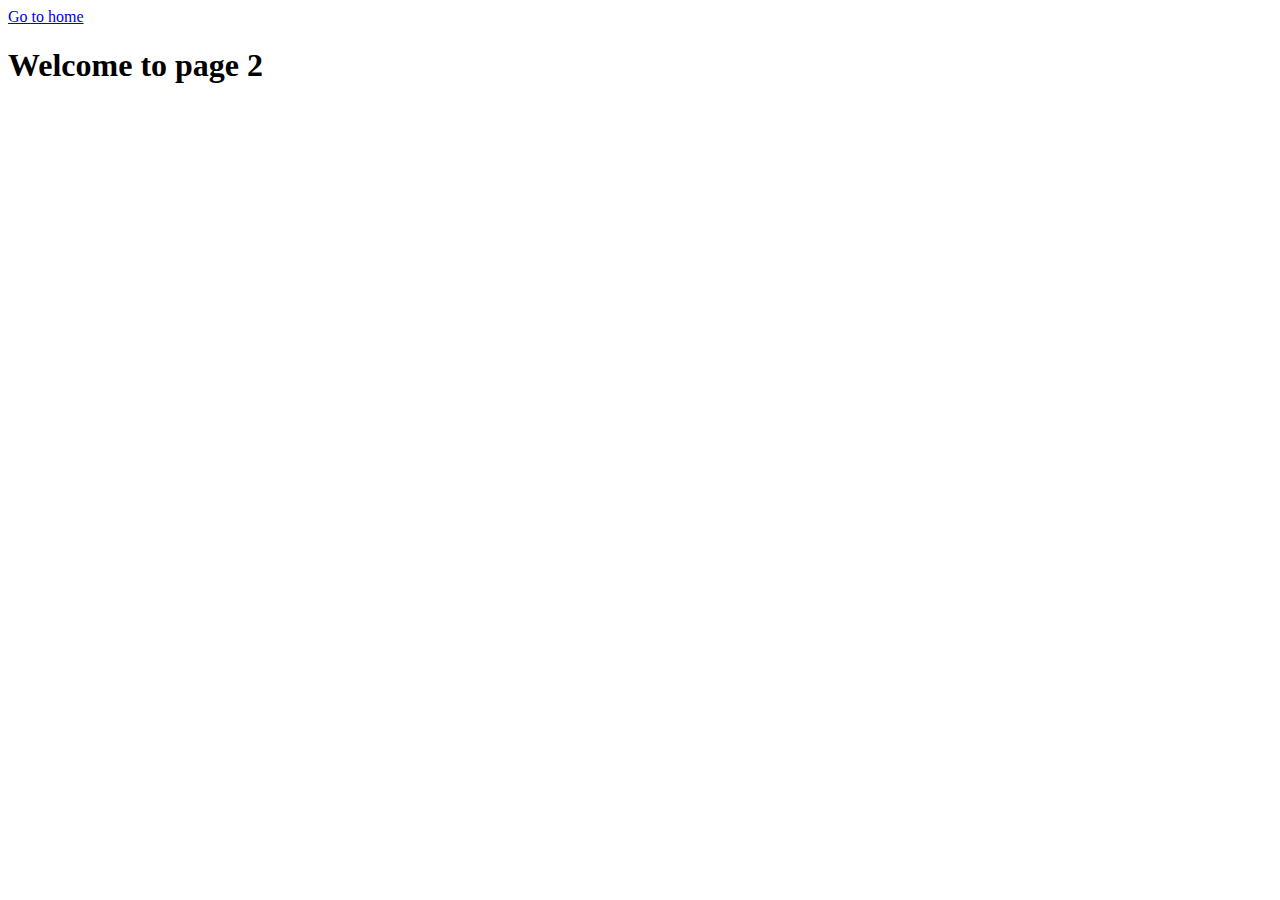
<file: page-2.html>
<!DOCTYPE html>
<html lang="en">
  <head>
    <meta charset="UTF-8" />
    <meta http-equiv="X-UA-Compatible" content="IE=edge" />
    <meta name="viewport" content="width=device-width, initial-scale=1.0" />
    <title>Page 2</title>
  </head>
  <body>
    <section>
      <a href="./index.html">Go to home</a>
      <h1>Welcome to page 2</h1>
    </section>
  </body>
</html>
</file>
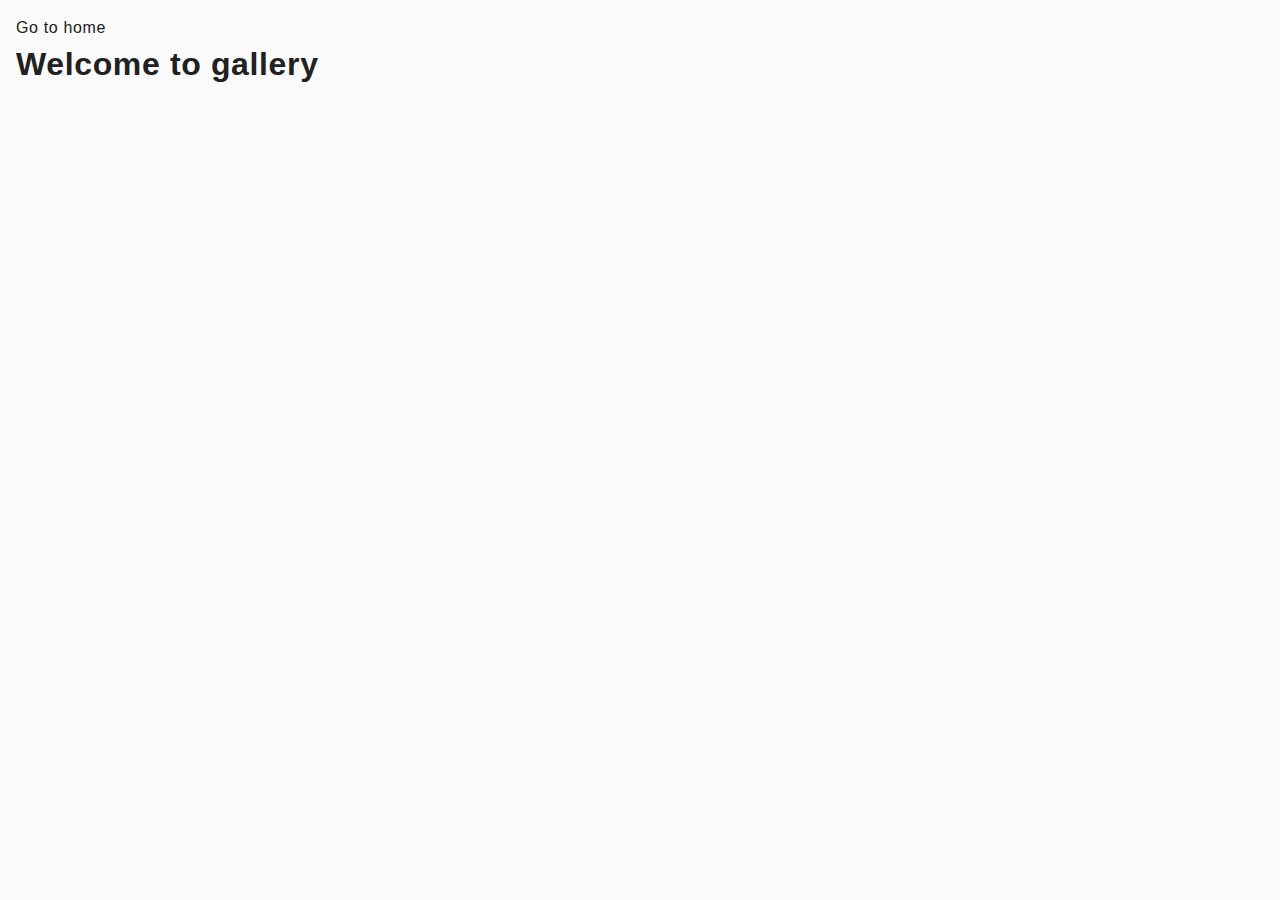
<file: src/1-gallery.html>
<!DOCTYPE html>
<html lang="en">
  <head>
    <meta charset="UTF-8" />
    <meta http-equiv="X-UA-Compatible" content="IE=edge" />
    <meta name="viewport" content="width=device-width, initial-scale=1.0" />
    
    <title>Gallery</title>
    <link rel="stylesheet" href="./css/styles.css">
  </head>
  <body>
    <section>
      <a href="./index.html">Go to home</a>
      <h1>Welcome to gallery</h1>
    </section>
    <script type="module" src="./js/1-gallery.js"></script>
  </body>
</html>
</file>
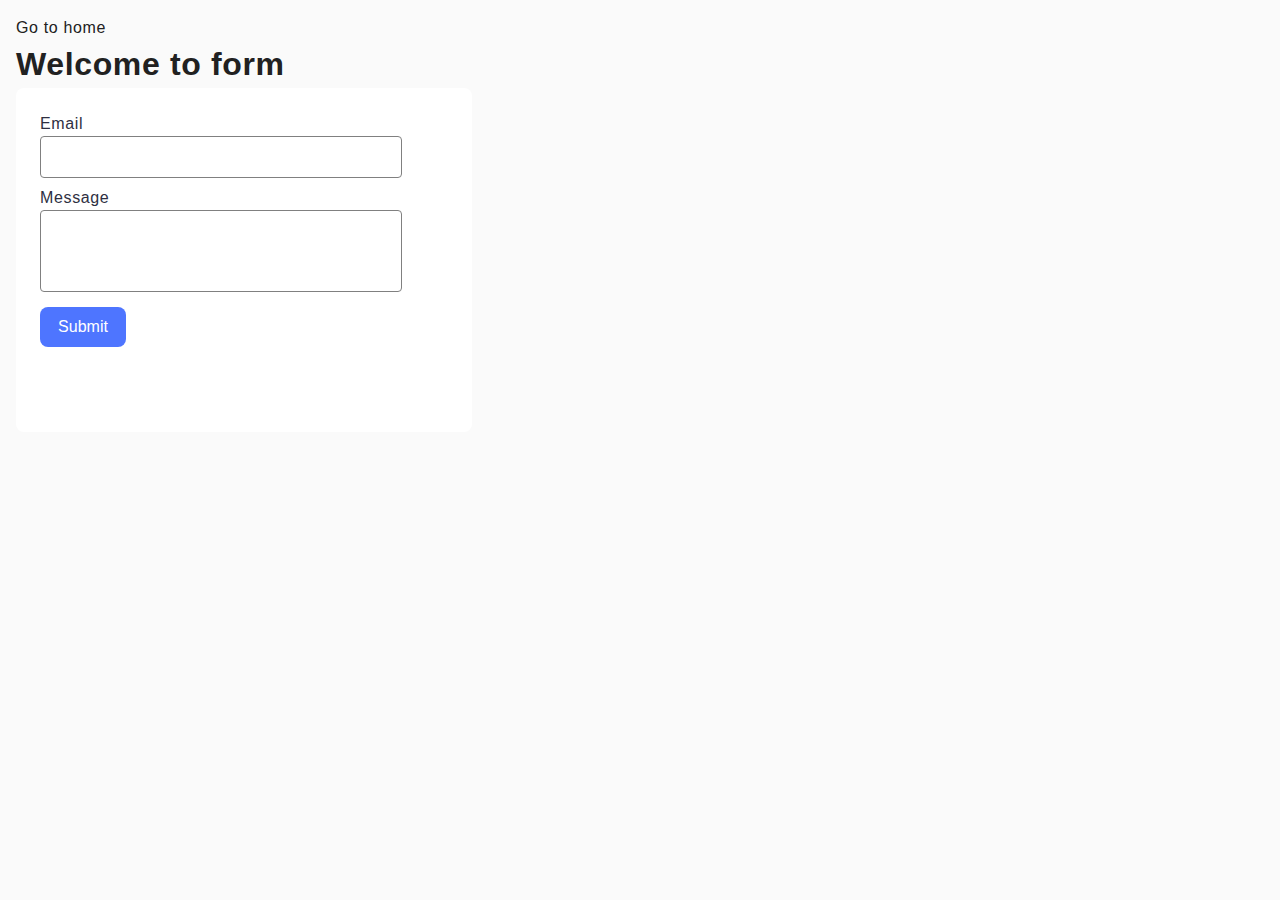
<file: src/2-form.html>
<!DOCTYPE html>
<html lang="en">
  <head>
    <meta charset="UTF-8" />
    <meta http-equiv="X-UA-Compatible" content="IE=edge" />
    <meta name="viewport" content="width=device-width, initial-scale=1.0" />
    <title>Form</title>
    <link rel="stylesheet" href="./css/styles.css">
  </head>
  <body>
    <section>
      <a href="./index.html">Go to home</a>
      <h1>Welcome to form</h1>
    </section>
    <form class="feedback-form" autocomplete="off">
      <label>
        Email
        <input type="email" name="email" autofocus />
      </label>
      <label>
        Message
        <textarea name="message" rows="8"></textarea>
      </label>
      <button type="submit">Submit</button>
    </form>

    <script type="module" src="./js/2-form.js"></script>
  </body>
</html>
</file>
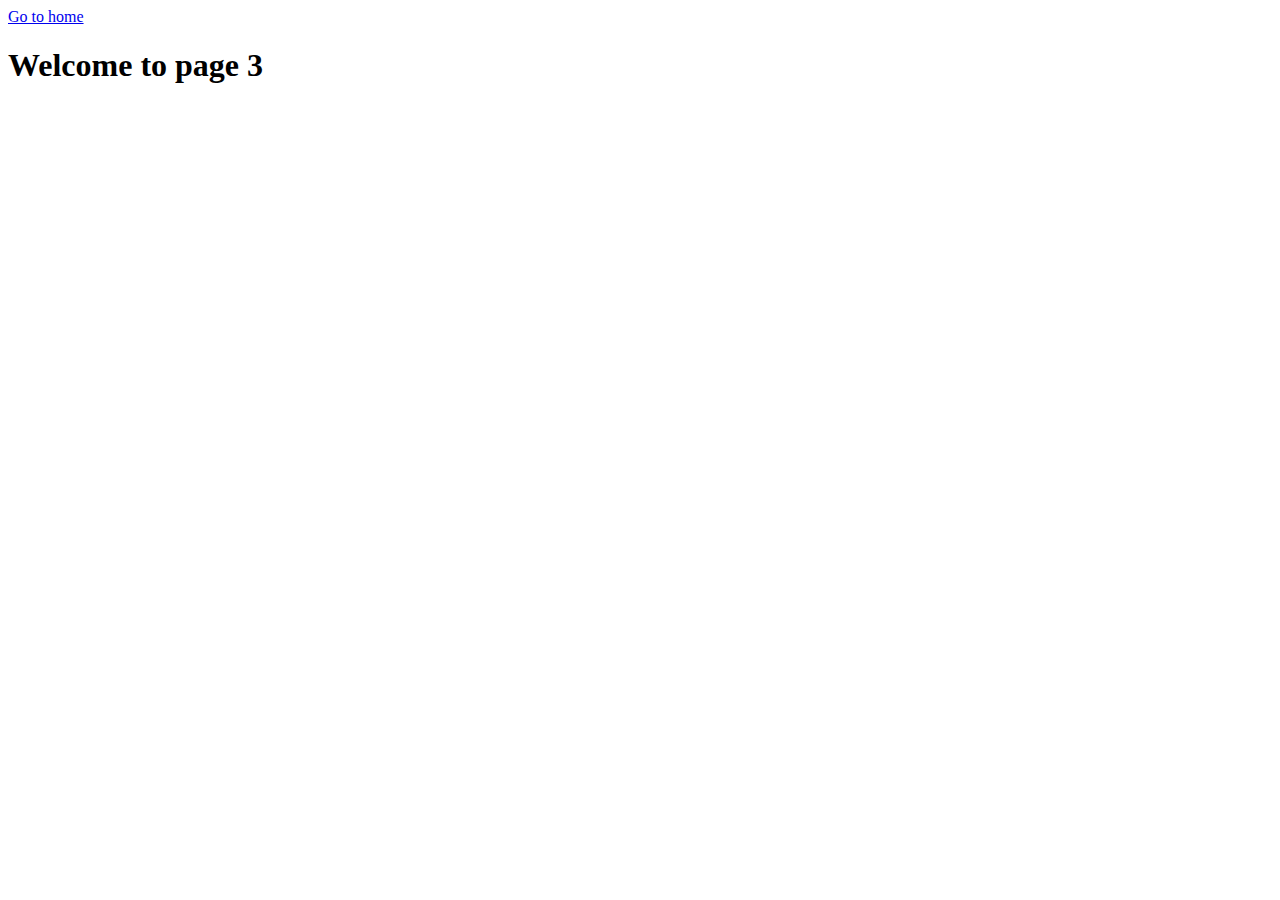
<file: src/page-3.html>
<!DOCTYPE html>
<html lang="en">
  <head>
    <meta charset="UTF-8" />
    <meta http-equiv="X-UA-Compatible" content="IE=edge" />
    <meta name="viewport" content="width=device-width, initial-scale=1.0" />
    <title>Page 3</title>
  </head>
  <body>
    <section>
      <a href="./index.html">Go to home</a>
      <h1>Welcome to page 3</h1>
    </section>
  </body>
</html>
</file>
<file: src/css/styles.css>
/**
  |============================
  | include css partials with
  | default @import url()
  |============================
*/
@import url('./reset.css');
h1,
h2,
h3,
h4,
h5,
h6,
p {
  margin: 0;
}

body {
  margin: 16px;
  font-family: -apple-system, BlinkMacSystemFont, 'Segoe UI', Roboto, Oxygen,
    Ubuntu, Cantarell, 'Open Sans', 'Helvetica Neue', sans-serif;
  -webkit-font-smoothing: antialiased;
  -moz-osx-font-smoothing: grayscale;
  background-color: #fafafa;
  color: #212121;
  line-height: 1.5;
  letter-spacing: 0.04em;
}

p:last-child {
  margin-bottom: 0;
}

ul {
  margin: 0;
  padding: 0;
  list-style: none;
}

a {
  color: currentColor;
  text-decoration: none;
}

button {
  cursor: pointer;
  border: none;
    border-radius: 8px;
    padding: 8px 16px;
    background-color: #4e75ff;
    font-weight: 500;
    font-size: 16px;
    color: #fff;
    height: 40px;
}

button:hover {
  background-color: #6c8cff;
}


img {
  display: block;
  max-width: 100%;
  height: auto;
}

.nav-list {
  display: flex;
  align-items: center;
  justify-content: flex-start;
  gap: 40px;
}

.nav-link {
  font-weight: 500;
  letter-spacing: 0.02em;
  line-height: 1.5;
}

.nav-link:hover,
.nav-link:focus {
  color: #747bff;
}

ul.gallery {
  width: 1128px;
  margin: 0 auto;
  list-style-type: none;
  padding-left: 0;
  display: flex;
  flex-wrap: wrap;
  gap: 24px;
}

li.gallery-item {
  width: calc((100% - 48px) / 3);
}

img {
  width: 100%;
  object-fit: cover;
}

img:hover {
  width: 101%;
  height: 101%;
}

.js-lightbox {
  background-color: #2e2f42;
}

.feedback-form {
  display: flex;
  flex-direction: column;
  gap: 8px;
  border-radius: 8px;
  padding: 24px;
  width: 408px;
  height: 296px;
  background-color: #fff;
}

.feedback-form label {
  color: #2e2f42;
}

.feedback-form input,
.feedback-form textarea {
  border: 1px solid #808080;
  border-radius: 4px;
  width: 328px;
  height: 24px;
  padding: 8px 16px;
  font-weight: 400;
  font-size: 16px;
  color: #2e2f42;
}

.feedback-form textarea {
  resize: none;
  height: 64px;
}

.feedback-form input:hover,
.feedback-form textarea:hover {
  border-color: #000;
}

.feedback-form input:focus,
.feedback-form input:active,
.feedback-form textarea:focus,
.feedback-form textarea:active {
  outline: none;
  border-color: #808080;
}

.feedback-form button {
  width: 86px;
}

input,
textarea {
  font-family: inherit;
}
</file>
